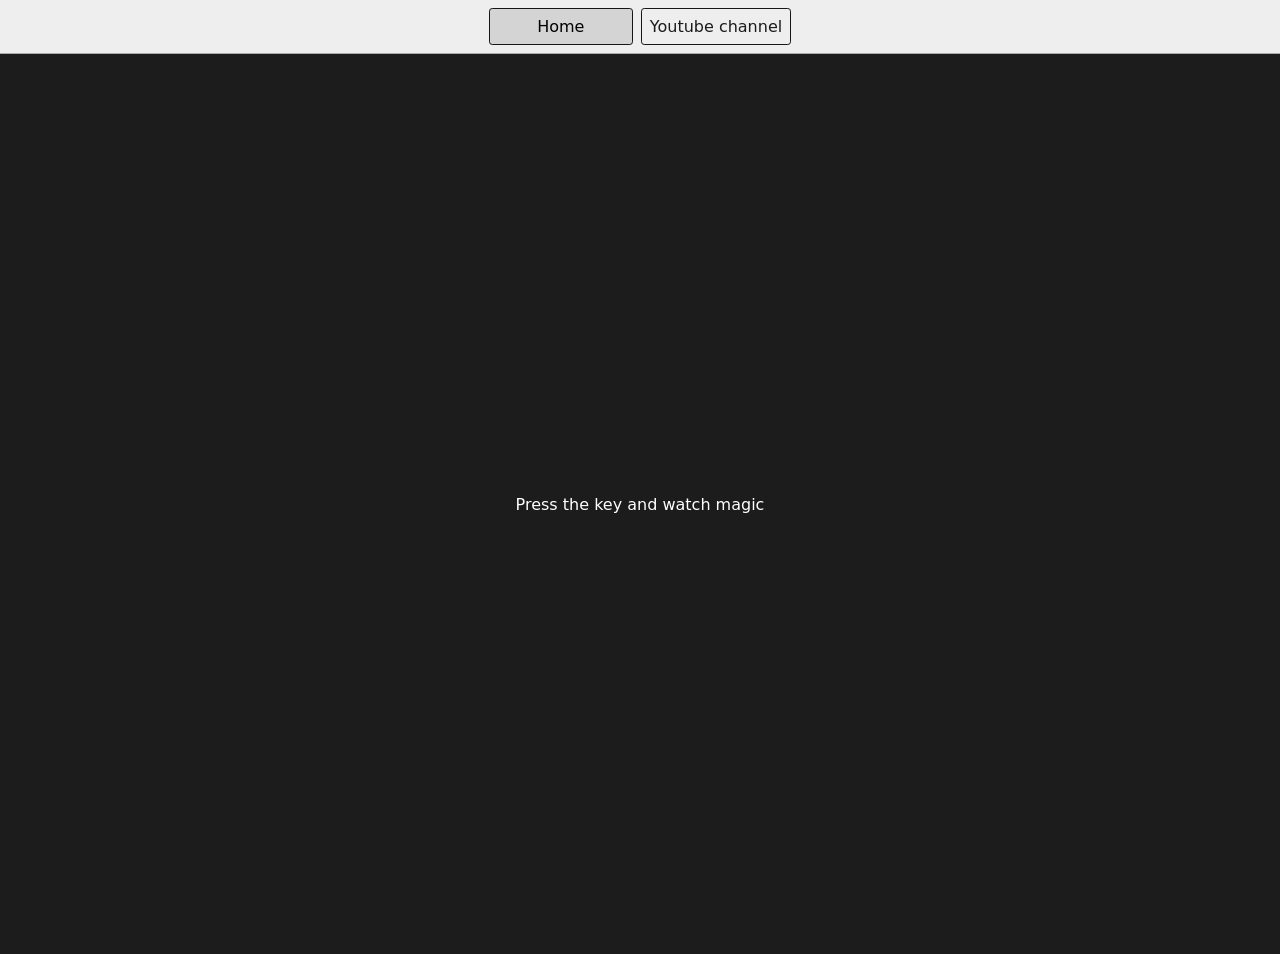
<file: keyboard/index.html>
<!DOCTYPE html>
<html lang="en">
  <head>
    <meta charset="UTF-8" />
    <meta name="viewport" content="width=device-width, initial-scale=1.0" />
    <!-- <link rel="stylesheet" href="style.css" /> -->
    <title>Event KeyCodes</title>
    <link rel="stylesheet" type="text/css" href="../src/styles.css" />
    <style>
      table,
      th,
      td {
        border: 1px solid #e7e7e7;
      }
      .project {
        background-color: #1c1c1c;
        color: #ffffff;
        display: flex;
        align-items: center;
        justify-content: center;
        text-align: center;
        height: 100vh;
      }

      .color {
        color: aliceblue;
        display: flex;
        flex-direction: row;
      }
    </style>
  </head>
  <body>
    <nav>
      <a href="/" aria-current="page">Home</a>
      <a target="_blank" href="https://www.youtube.com/@chaiaurcode"
        >Youtube channel</a
      >
    </nav>
    <div class="project">
      <div id="insert">
        <div class="key">Press the key and watch magic</div>
      </div>
    </div>

    <script src="keyboard.js"></script>
  </body>
</html>
</file>
<file: src/styles.css>
* {
  box-sizing: border-box;
}

body {
  margin: 0;
  font-family: system-ui, sans-serif;
  color: black;
  background-color: white;
}

nav {
  display: flex;
  flex-wrap: wrap;
  align-items: center;
  justify-content: center;
  padding: 0.5rem;
  gap: 0.5rem;
  border-bottom: solid 1px #aaa;
  background-color: #eee;
}

nav a {
  display: inline-block;
  min-width: 9rem;
  padding: 0.5rem;
  border-radius: 0.2rem;
  border: solid 1px rgb(22, 22, 22);
  text-align: center;
  text-decoration: none;
  color: #1b1b1b;
}

nav a[aria-current="page"] {
  color: #000;
  background-color: #d4d4d4;
}

main {
  padding: 1rem;
}

h1 {
  font-weight: bold;
  font-size: 1.5rem;
}

.projects {
  display: flex;
  flex-direction: column;
}

.project-link {
  background-color: #fff;
  padding: 10px 30px;
  border-radius: 8px;
  color: #212121;
  text-decoration: none;
  border: 2px solid #212121;
  margin-top: 5px;
}
</file>
